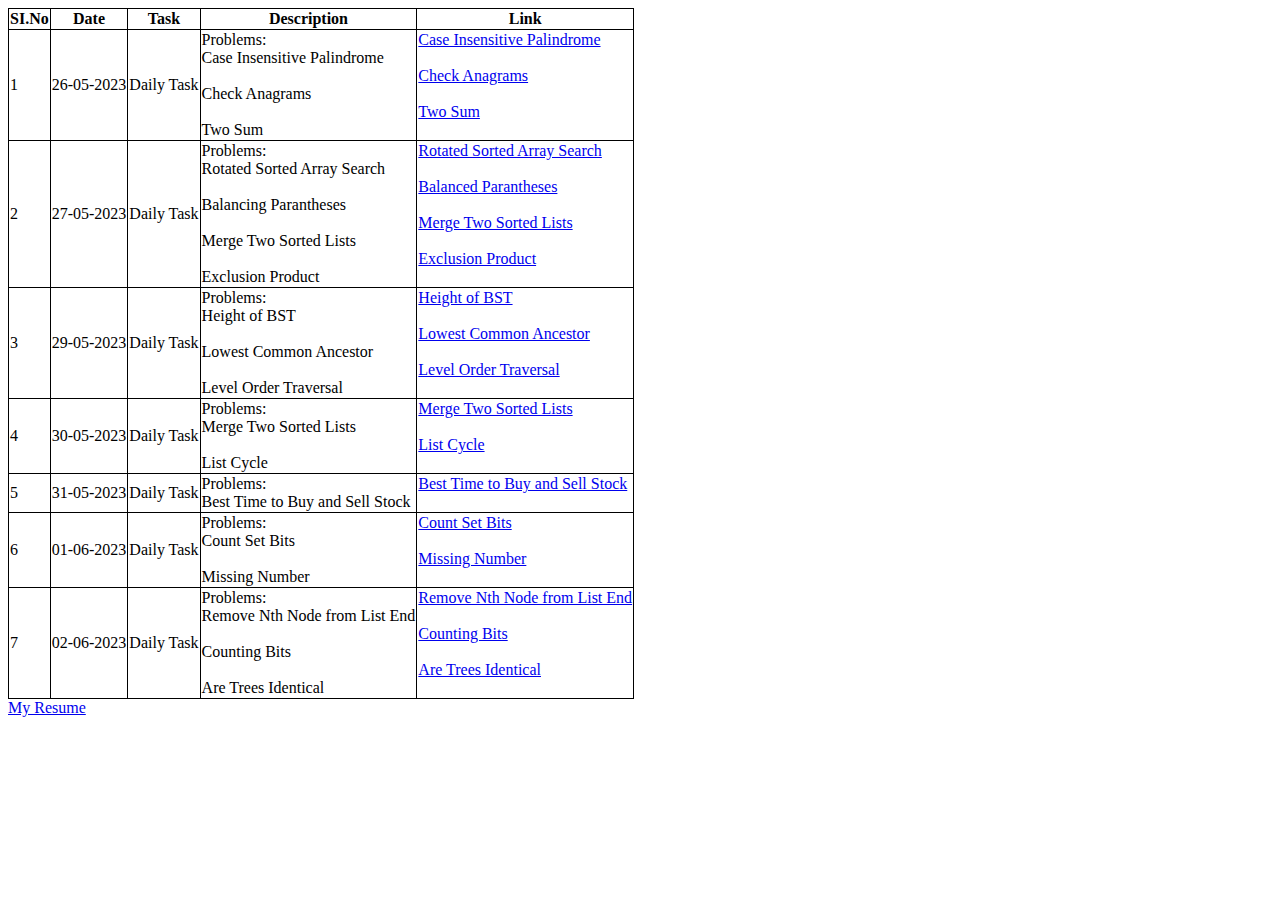
<file: index.html>
<!doctype html>
<html lang="en">
<head>
    <meta charset="UTF-8">
    <meta name="viewport" content="width=device-width, initial-scale=1.0">
    <title>Document</title>
    <link rel="stylesheet" href="style.css">
</head>
<body>
    
    <table>
        <thead>
            <tr>
                <th>SI.No</th>
                <th>Date</th>
                <th>Task</th>
                <th>Description</th>
                <th>Link</th>
            </tr>
        </thead>
        <tbody>
            <tr>
                <td>1</td>
                <td>26-05-2023</td>
                <td>Daily Task</td>
                <td>Problems:
                    <br>Case Insensitive Palindrome<br>
                    <br>Check Anagrams<br>
                    <br>Two Sum<br> 
                </td>
                <td>
                    <a href="https://mentorpick.com/code?cid=1ff23360-aee2-4cac-b120-9e1f9df192b6&cslug=klu-y20-elite-cohort-1&pid=f3469ca9-f55d-4b46-b811-b9b2bad87017&pslug=bzCaseInsensitivePalindrome&courseId=707da31b-c631-42e7-b3fc-61b8e33cc62a&sectionId=undefined">Case Insensitive Palindrome</a><br><br>
                    <a href="https://mentorpick.com/code?cid=1ff23360-aee2-4cac-b120-9e1f9df192b6&cslug=klu-y20-elite-cohort-1&pid=e919fef8-7c4f-4457-aa27-a0e02eb1fe3d&pslug=check-anagram&courseId=707da31b-c631-42e7-b3fc-61b8e33cc62a&sectionId=undefined">Check Anagrams</a><br><br>
                    <a href="https://mentorpick.com/code?cid=1ff23360-aee2-4cac-b120-9e1f9df192b6&cslug=klu-y20-elite-cohort-1&pid=6d6539e0-254b-4ac5-b688-430d56ba9742&pslug=bz-two-sum&courseId=707da31b-c631-42e7-b3fc-61b8e33cc62a&sectionId=undefined">Two Sum</a><br><br>
                </td>
            </tr>
            <tr>
                <td>2</td>
                <td>27-05-2023</td>
                <td>Daily Task</td>
                <td>Problems:
                    <br>Rotated Sorted Array Search<br>
                    <br>Balancing Parantheses<br>
                    <br>Merge Two Sorted Lists<br>
                    <br>Exclusion Product<br>
                </td>
                <td>
                    <a href="https://mentorpick.com/code?cid=1ff23360-aee2-4cac-b120-9e1f9df192b6&cslug=klu-y20-elite-cohort-1&pid=5d04d5c8-d28f-41ef-a241-bb8863ef4f1e&pslug=bz-rotated-array-sorted-search&courseId=707da31b-c631-42e7-b3fc-61b8e33cc62a&sectionId=undefined">Rotated Sorted Array Search</a><br><br>
                    <a href="https://mentorpick.com/code?cid=1ff23360-aee2-4cac-b120-9e1f9df192b6&cslug=klu-y20-elite-cohort-1&pid=41049721-7f57-4a25-9eb3-c8117240b91d&pslug=bz-balancing-parantheses&courseId=707da31b-c631-42e7-b3fc-61b8e33cc62a&sectionId=undefined">Balanced Parantheses</a><br><br>
                    <a href="https://mentorpick.com/code?cid=1ff23360-aee2-4cac-b120-9e1f9df192b6&cslug=klu-y20-elite-cohort-1&pid=a8bd1ec8-f65c-4936-9798-9d1386998a35&pslug=mergeTwoSortedLists&courseId=707da31b-c631-42e7-b3fc-61b8e33cc62a&sectionId=undefined">Merge Two Sorted Lists</a><br><br>
                    <a href="https://mentorpick.com/code?cid=1ff23360-aee2-4cac-b120-9e1f9df192b6&cslug=klu-y20-elite-cohort-1&pid=95cf78d0-7ecc-4b61-a06e-57b6169b4fd0&pslug=bz-exclusion-product&courseId=707da31b-c631-42e7-b3fc-61b8e33cc62a&sectionId=undefined">Exclusion Product</a><br><br>
                </td>
            </tr>
            <tr>
                <td>3</td>
                <td>29-05-2023</td>
                <td>Daily Task</td>
                <td>Problems:
                    <br>Height of BST<br>
                    <br>Lowest Common Ancestor<br>
                    <br>Level Order Traversal<br>
                </td>
                <td>
                    <a href="https://mentorpick.com/code?cid=1ff23360-aee2-4cac-b120-9e1f9df192b6&cslug=klu-y20-elite-cohort-1&pid=3b039e23-7d91-4b89-b054-5df3f15443ee&pslug=bzHeightOfBST&courseId=707da31b-c631-42e7-b3fc-61b8e33cc62a&sectionId=undefined">Height of BST</a><br><br>
                    <a href="https://mentorpick.com/code?cid=1ff23360-aee2-4cac-b120-9e1f9df192b6&cslug=klu-y20-elite-cohort-1&pid=d2643998-9a99-4f65-ae79-58f19f7b25fd&pslug=lowest-common-ancestor&courseId=707da31b-c631-42e7-b3fc-61b8e33cc62a&sectionId=undefined">Lowest Common Ancestor</a><br><br>
                    <a href="https://mentorpick.com/code?cid=1ff23360-aee2-4cac-b120-9e1f9df192b6&cslug=klu-y20-elite-cohort-1&pid=0a15d528-fdd6-4b7f-8fc1-b3d5ad0a40df&pslug=bst-level-order&courseId=707da31b-c631-42e7-b3fc-61b8e33cc62a&sectionId=undefined">Level Order Traversal</a><br><br>
                </td>
            </tr>
            <tr>
                <td>4</td>
                <td>30-05-2023</td>
                <td>Daily Task</td>
                <td>Problems:
                    <br>Merge Two Sorted Lists<br>
                    <br>List Cycle<br>
                </td>
                <td>
                    <a href="https://mentorpick.com/code?cid=1ff23360-aee2-4cac-b120-9e1f9df192b6&cslug=klu-y20-elite-cohort-1&pid=a8bd1ec8-f65c-4936-9798-9d1386998a35&pslug=mergeTwoSortedLists&courseId=707da31b-c631-42e7-b3fc-61b8e33cc62a&sectionId=undefined">Merge Two Sorted Lists</a><br><br>
                    <a href="https://mentorpick.com/code?cid=1ff23360-aee2-4cac-b120-9e1f9df192b6&cslug=klu-y20-elite-cohort-1&pid=521f7ae8-b1a8-4305-aab3-94acb260d4d9&pslug=listCycle&courseId=707da31b-c631-42e7-b3fc-61b8e33cc62a&sectionId=undefined">List Cycle</a><br><br>
                </td>
            </tr>
            <tr>
                <td>5</td>
                <td>31-05-2023</td>
                <td>Daily Task</td>
                <td>Problems:
                    <br>Best Time to Buy and Sell Stock<br>
                </td>
                <td>
                    <a href="https://mentorpick.com/code?cid=1ff23360-aee2-4cac-b120-9e1f9df192b6&cslug=klu-y20-elite-cohort-1&pid=5077d6e5-959e-40bd-ad24-b3819be87470&pslug=bz-best-time-to-buy-and-sell-stock&courseId=707da31b-c631-42e7-b3fc-61b8e33cc62a&sectionId=null">Best Time to Buy and Sell Stock</a><br><br>
                </td>
            </tr>
            <tr>
                <td>6</td>
                <td>01-06-2023</td>
                <td>Daily Task</td>
                <td>Problems:
                    <br>Count Set Bits<br>
                    <br>Missing Number<br>
                </td>
                <td>
                    <a href="https://mentorpick.com/code?cid=1ff23360-aee2-4cac-b120-9e1f9df192b6&cslug=klu-y20-elite-cohort-1&pid=0b55720a-8e66-45b9-8c1e-fdbb21ce8399&pslug=bzCountSetBits&courseId=707da31b-c631-42e7-b3fc-61b8e33cc62a&sectionId=null">Count Set Bits</a><br><br>
                    <a href="https://mentorpick.com/code?cid=1ff23360-aee2-4cac-b120-9e1f9df192b6&cslug=klu-y20-elite-cohort-1&pid=920fcc1b-d4c8-4c66-ba45-c6cc324f61a2&pslug=missingNumber&courseId=707da31b-c631-42e7-b3fc-61b8e33cc62a&sectionId=null">Missing Number</a><br><br>
                </td>
            </tr>
            <tr>
                <td>7</td>
                <td>02-06-2023</td>
                <td>Daily Task</td>
                <td>Problems:
                    <br>Remove Nth Node from List End<br>
                    <br>Counting Bits<br>
                    <br>Are Trees Identical<br>
                </td>
                <td>
                    <a href="https://mentorpick.com/code?cid=1ff23360-aee2-4cac-b120-9e1f9df192b6&cslug=klu-y20-elite-cohort-1&pid=a06ab68a-59b1-4f60-899e-79a1029b87d7&pslug=removeNthNodeFromEnd&courseId=707da31b-c631-42e7-b3fc-61b8e33cc62a&sectionId=undefined">Remove Nth Node from List End</a><br><br>
                    <a href="https://mentorpick.com/code?cid=1ff23360-aee2-4cac-b120-9e1f9df192b6&cslug=klu-y20-elite-cohort-1&pid=75c17e0c-152e-4c15-a4f5-8ea5bae62cbe&pslug=bz-counting-bits&courseId=707da31b-c631-42e7-b3fc-61b8e33cc62a&sectionId=undefined">Counting Bits</a><br><br>
                    <a href="https://mentorpick.com/code?cid=1ff23360-aee2-4cac-b120-9e1f9df192b6&cslug=klu-y20-elite-cohort-1&pid=9e0f281d-5ae7-48da-ae48-1409b85730cc&pslug=bt-same-tree&courseId=707da31b-c631-42e7-b3fc-61b8e33cc62a&sectionId=undefined">Are Trees Identical</a><br><br>
                </td>
            </tr>
        </tbody>
    </table>

    <a href="resume.html">My Resume</a>
</body>
</html>
</file>
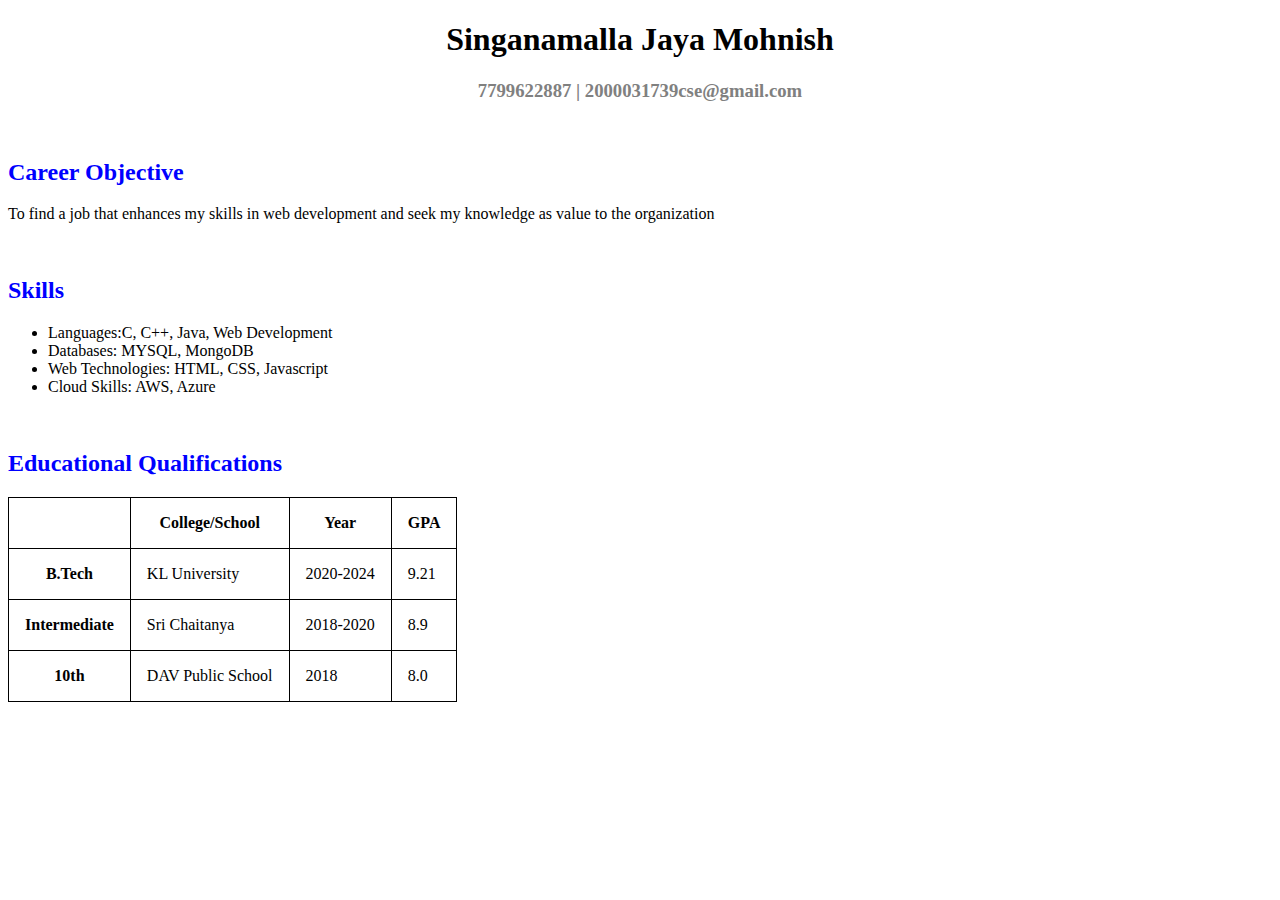
<file: resume.html>
<!DOCTYPE html>
<html lang="en">
<head>
    <meta charset="UTF-8">
    <meta http-equiv="X-UA-Compatible" content="IE=edge">
    <meta name="viewport" content="width=device-width, initial-scale=1.0">
    <title>My Resume</title>
    <style>
        #myName{
            text-align: center;
        }
        .contactDetails{
            text-align: center;
            color: gray;
        }
        h2{
            color: blue;
        }
        td{
            padding: 16px;
            border: 1px solid black;
            border-collapse: collapse;
        }
        table,th{
            padding: 16px;
            border: 1px solid black;
            border-collapse: collapse;
        }
    </style>
</head>
<body>
    <h1 id="myName">Singanamalla Jaya Mohnish</h1>
    <h3 class="contactDetails"> 7799622887 | 2000031739cse@gmail.com </h3>
    <br>
    <h2>Career Objective</h2>
    <p>To find a job that enhances my skills in web development and seek my knowledge as value to the organization</p>
    <br>
    <h2>Skills</h2>
    <ul>
        <li>Languages:C, C++, Java, Web Development</li>
        <li>Databases: MYSQL, MongoDB</li>
        <li>Web Technologies: HTML, CSS, Javascript</li>
        <li>Cloud Skills: AWS, Azure</li>
    </ul>
    <br>
    <h2>Educational Qualifications</h2>
    <table>
        <tr>
            <th id="empty"></th>
            <th>College/School</th>
            <th>Year</th>
            <th>GPA</th>
        </tr>
        <tr>
            <th>B.Tech</th>
            <td>KL University</td>
            <td>2020-2024</td>
            <td>9.21</td>
        </tr>
        <tr>
            <th>Intermediate</th>
            <td>Sri Chaitanya</td>
            <td>2018-2020</td>
            <td>8.9</td>
        </tr>
        <tr>
            <th>10th</th>
            <td>DAV Public School</td>
            <td>2018</td>
            <td>8.0</td>
        </tr>
    </table>
</body>
</html>
</file>
<file: style.css>
table, th, td {
    border: 1px solid black;
    border-collapse: collapse;
  }
</file>
